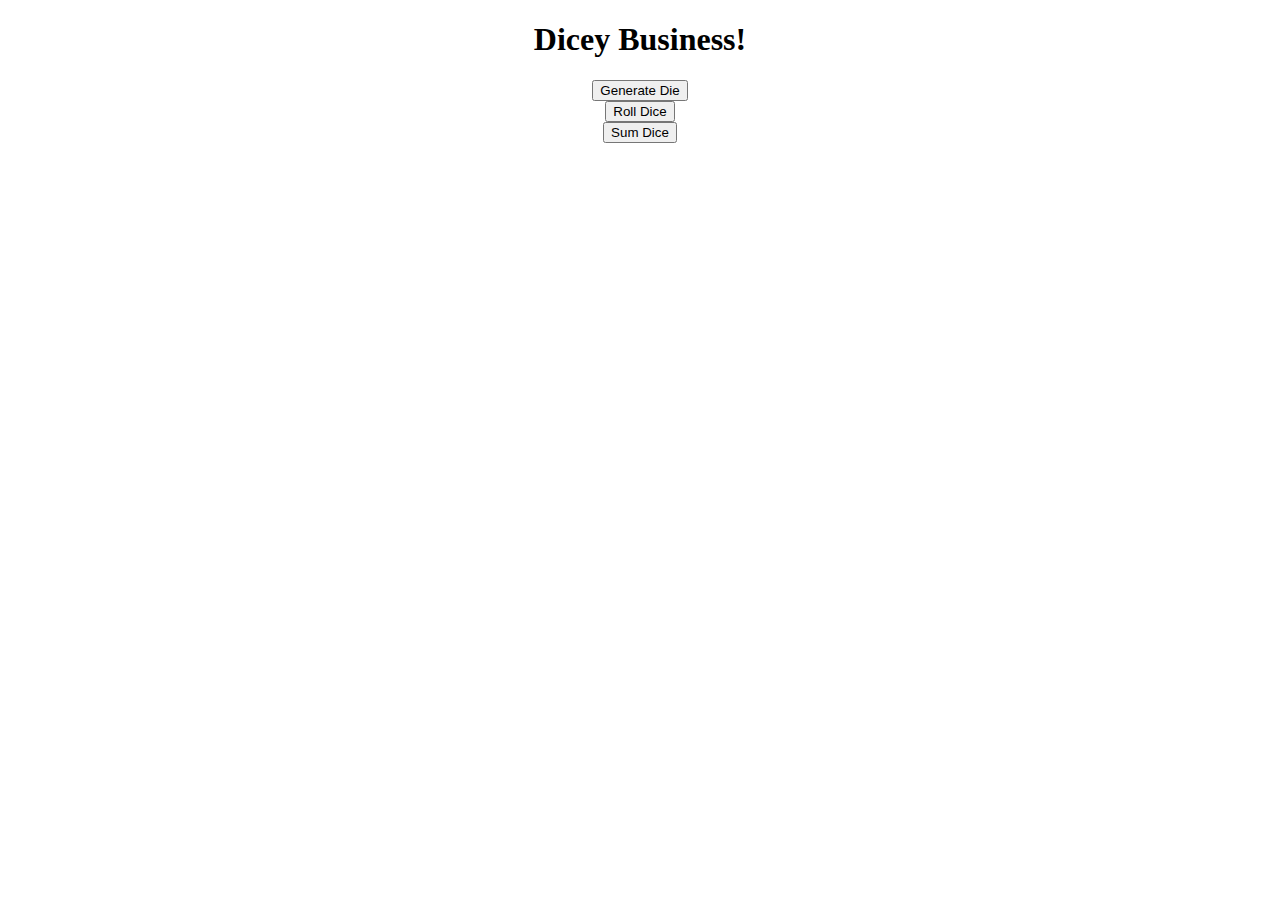
<file: diceybusiness/index.html>
<!DOCTYPE html>
<html lang="en">
<head>
    <meta charset="UTF-8">
    <meta name="viewport" content="width=device-width, initial-scale=1.0">
    <meta http-equiv="X-UA-Compatible" content="ie=edge">
    <title>Dicey Business</title>
    <link type="text/css" rel="stylesheet" href="styles.css">
</head>
<body>
    <div id='divTitle'><h1>Dicey Business!</h1></div>
    <div id='divGenerateDie'><button id='btnGenerateDie'>Generate Die</button></div>
    <div id='divRollDice'><button id='btnRollDice'>Roll Dice</button></div>
    <div id='divSumDice'><button id='btnSumDice'>Sum Dice</button></div>
    <br>
    <script src="script.js"></script>
</body>
</html>
</file>
<file: diceybusiness/styles.css>
#divTitle {
    text-align: center;
}

#divGenerateDie {
    text-align: center;
}

#divRollDice {
    text-align: center;
}

#divSumDice {
    text-align: center;
}

.group-div {
    display: flex;
    flex-wrap: wrap;
}

.dice {
    display: flex;
    border: solid;
    border-color: black;
    height: 100px;
    width: 100px;
    margin: 5px;    
    justify-content: center;
    align-items: center;
    border-radius: 10px;
    font-size: 40px;
}
</file>
